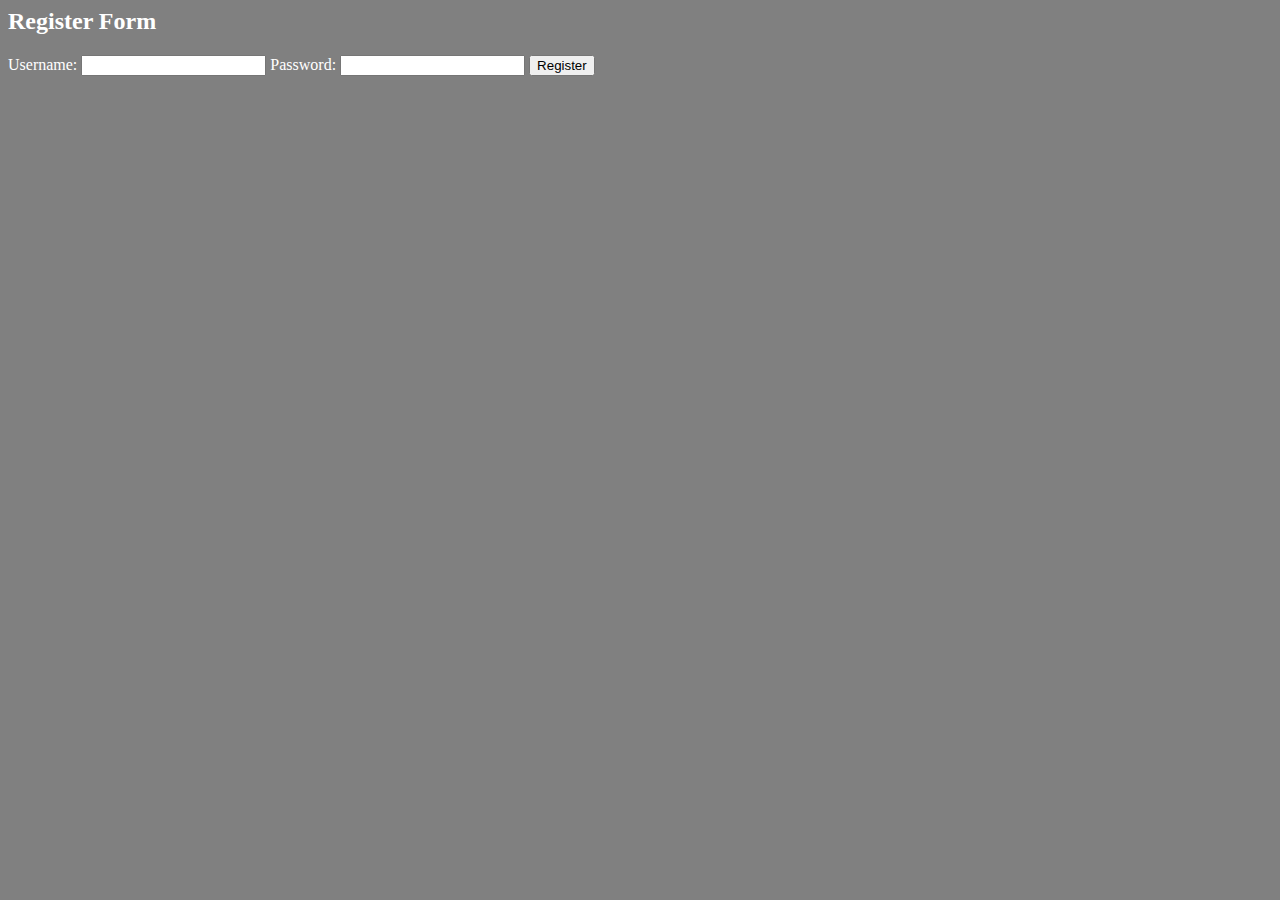
<file: website/index.html>
<html>
  <head>
    <title>CSE312 Sample Front End</title>
    <link rel="stylesheet" type="text/css" href="style.css" />
  </head>
  <body>
    <form>
      <h2>Register Form</h2>
      <label for="username">Username:</label>
      <input type="text" id="username" name="username" required />

      <label for="password">Password:</label>
      <input type="password" id="password" name="password" required />

      <input type="submit" value="Register" />
    </form>

    <script src="functions.js"></script>
  </body>
</html>
</file>
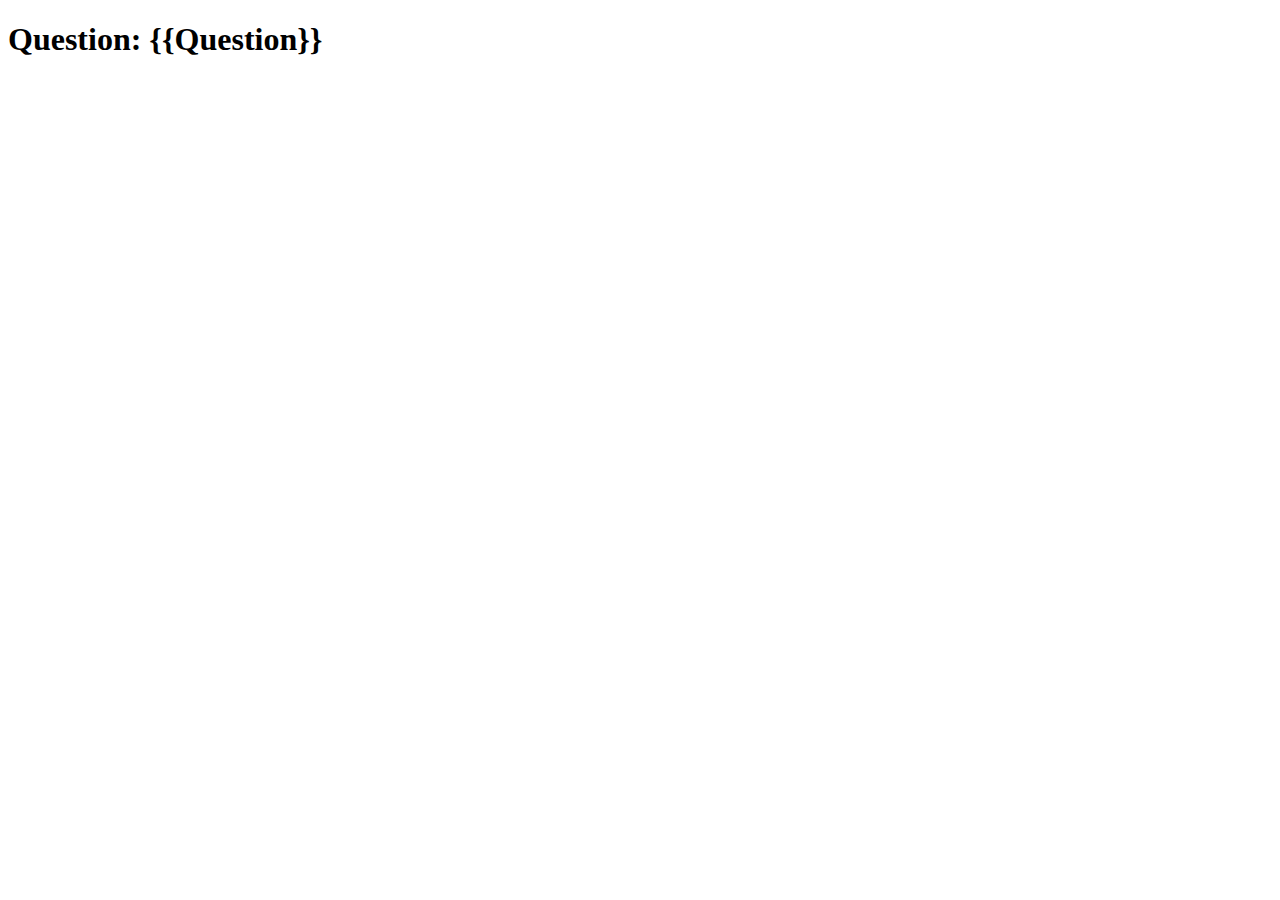
<file: website/templates/lobby.html>
<!DOCTYPE html>
<html lang="en">
  <head>
    <meta charset="UTF-8" />
    <meta http-equiv="X-UA-Compatible" content="IE=edge" />
    <meta name="viewport" content="width=device-width, initial-scale=1.0" />
    <title>Document</title>
  </head>
  <body onload="getUser()">
    <h1 id="Question">Question: {{Question}} </h1>

    

  </body>


</html>
</file>
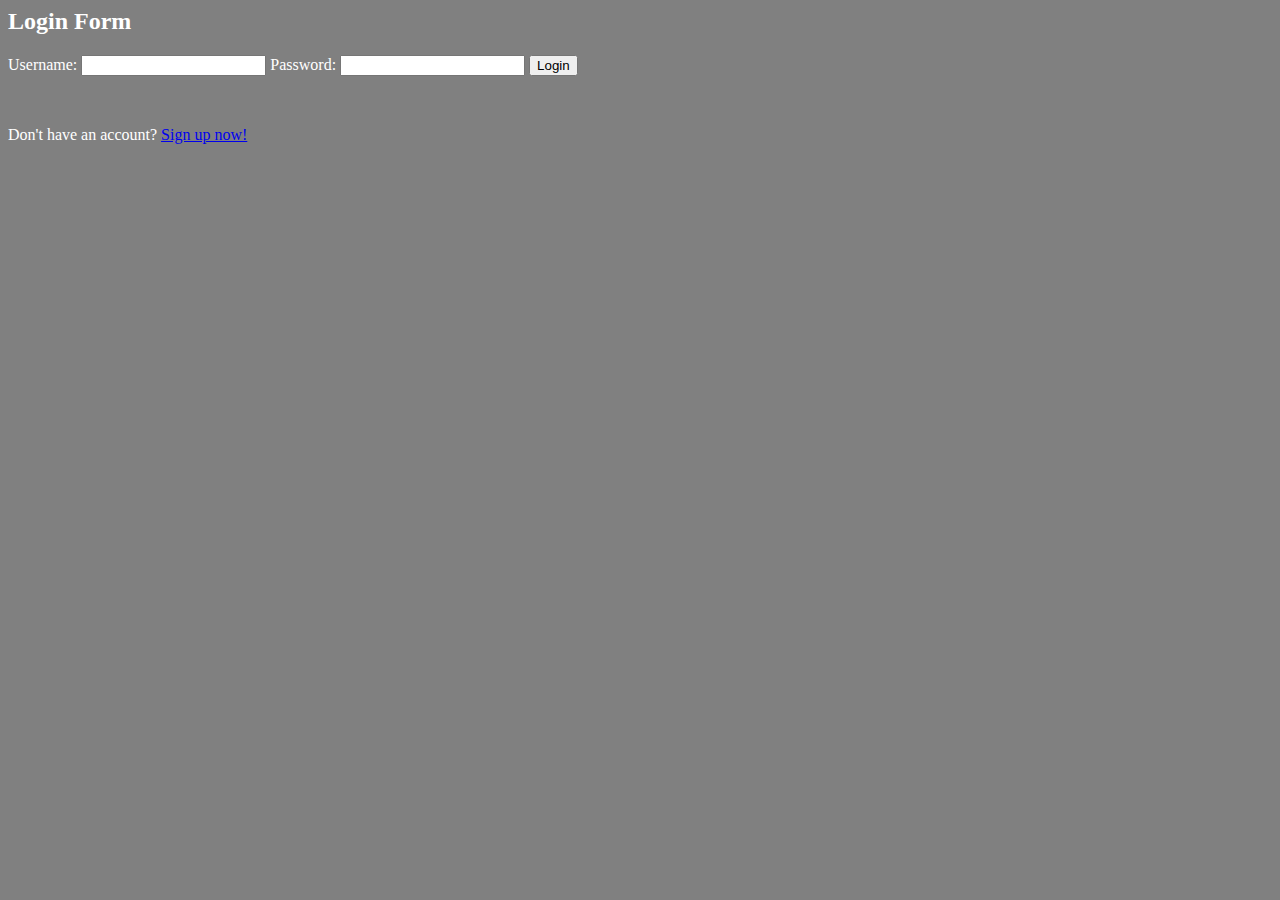
<file: website/templates/login.html>
<html>
  <head>
    <title>CSE312 Project</title>
    <link rel="stylesheet" type="text/css" href="../style.css" />
    <script src="../functions.js" crossorigin="anonymous"></script>
  </head>
  <body>
    <h2>Login Form</h2>
    <span id="error"></span>
    <form onsubmit="login()" method="POST">
      <label for="username">Username:</label>
      <input type="text" id="username" name="username" required />

      <label for="password">Password:</label>
      <input type="password" id="password" name="password" required />

      <button type="submit">Login</button>
    </form>
    <br />
    <p>Don't have an account? <a href="{{ url_for('register') }}">Sign up now!</a></p>
  </body>
  <script>
    function login() {
      event.preventDefault();

      console.log("register hit!");
      fetch("/user/login", {
        method: "POST",
        headers: {
          "Content-Type": "application/json",
        },
        body: JSON.stringify({
          username: document.getElementById("username").value,
          password: document.getElementById("password").value,
        }),
      })
        .then((res) => res.json())
        .then((result) => {
          if (result.success) {
            window.location.replace("/");
          } else {
            document.getElementById("error").innerHTML = result.message;
          }
        });
    }
  </script>
</html>
</file>
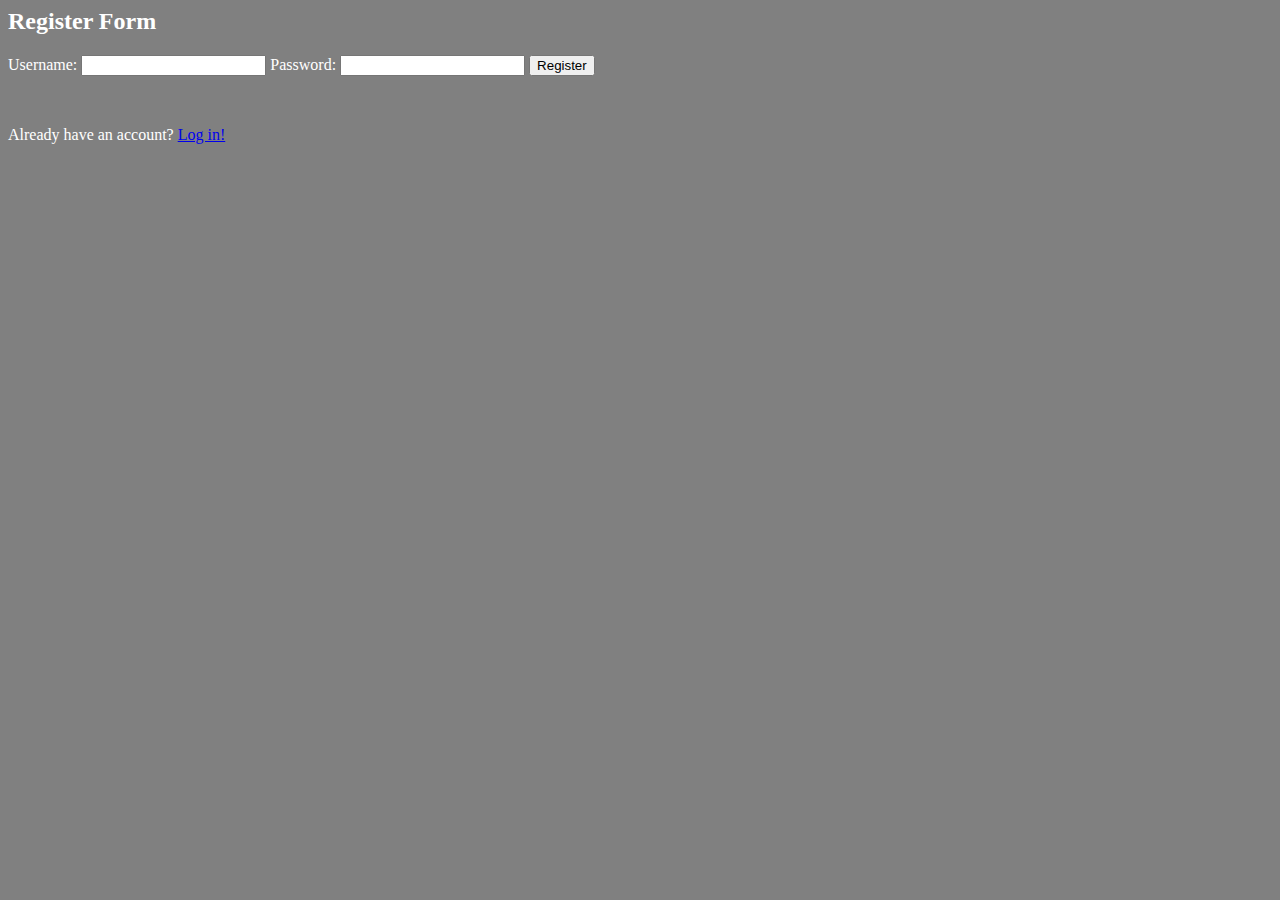
<file: website/templates/register.html>
<html>
  <head>
    <title>CSE312 Project</title>
    <link rel="stylesheet" type="text/css" href="../style.css" />
    <script src="../functions.js" crossorigin="anonymous"></script>
    <style>
      body {
        background-color: Sapphire;
      }
    </style>
  </head>
  <body>
    <h2>Register Form</h2>
    <span id="error"></span>
    <form onsubmit="register()">
      <label for="username">Username:</label>
      <input type="text" id="username" name="username" required />

      <label for="password">Password:</label>
      <input type="password" id="password" name="password" required />

      <button type="submit">Register</button>
    </form>
    <br />
    <p>Already have an account? <a href="{{ url_for('login') }}">Log in!</a></p>
  </body>

  <script>
    function register() {
      event.preventDefault()    

      console.log('register hit!')
      fetch('/user/register', {
        method: "POST",
        headers: {
          "Content-Type": "application/json"
        },
        body: JSON.stringify({
          username: document.getElementById('username').value,
          password: document.getElementById('password').value,
        })
      })
        .then((res) => res.json())
        .then((result) => {
          if(result.success){
            window.location.replace('/')
          }else{
            document.getElementById('error').innerHTML = result.message
          }
        })
    }
  </script>
</html>
</file>
<file: website/style.css>
body {
    background-color: grey;
    color: white;
}

.my_image {
    width: 120px;
}
</file>
